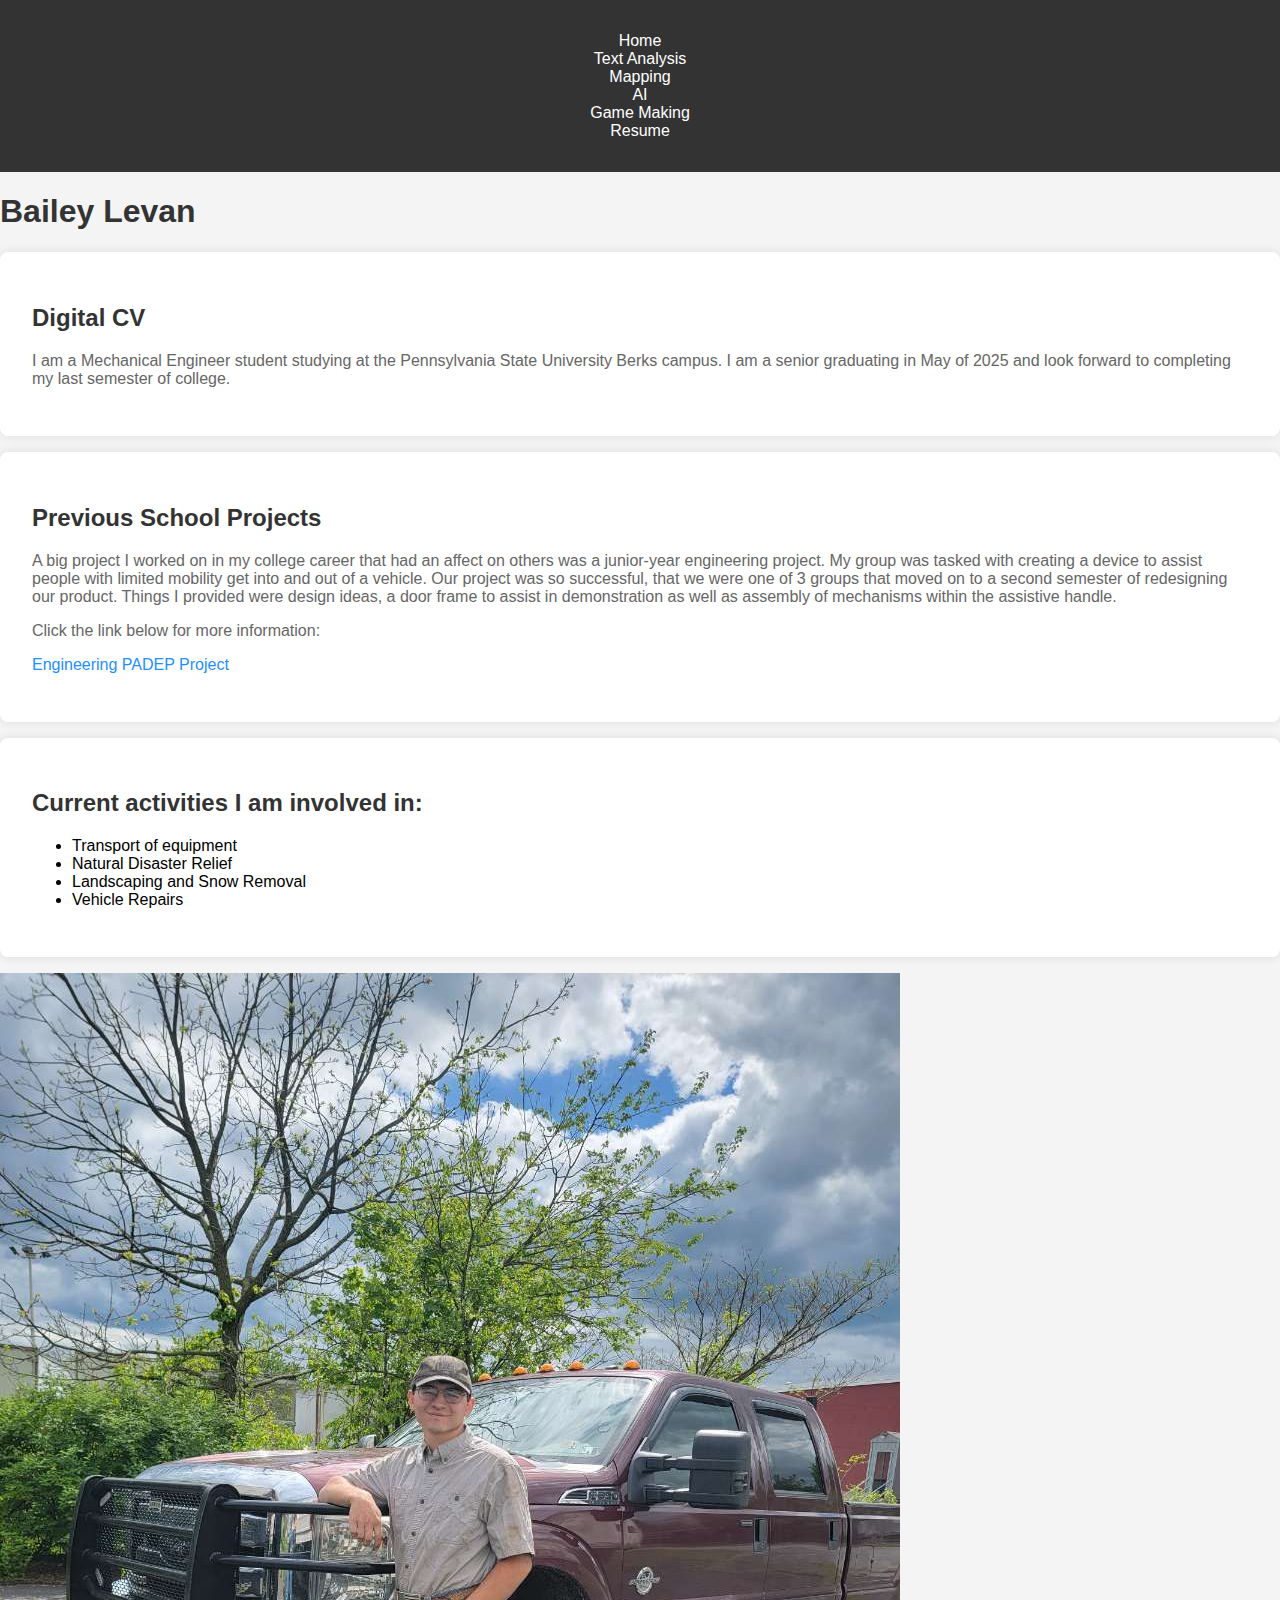
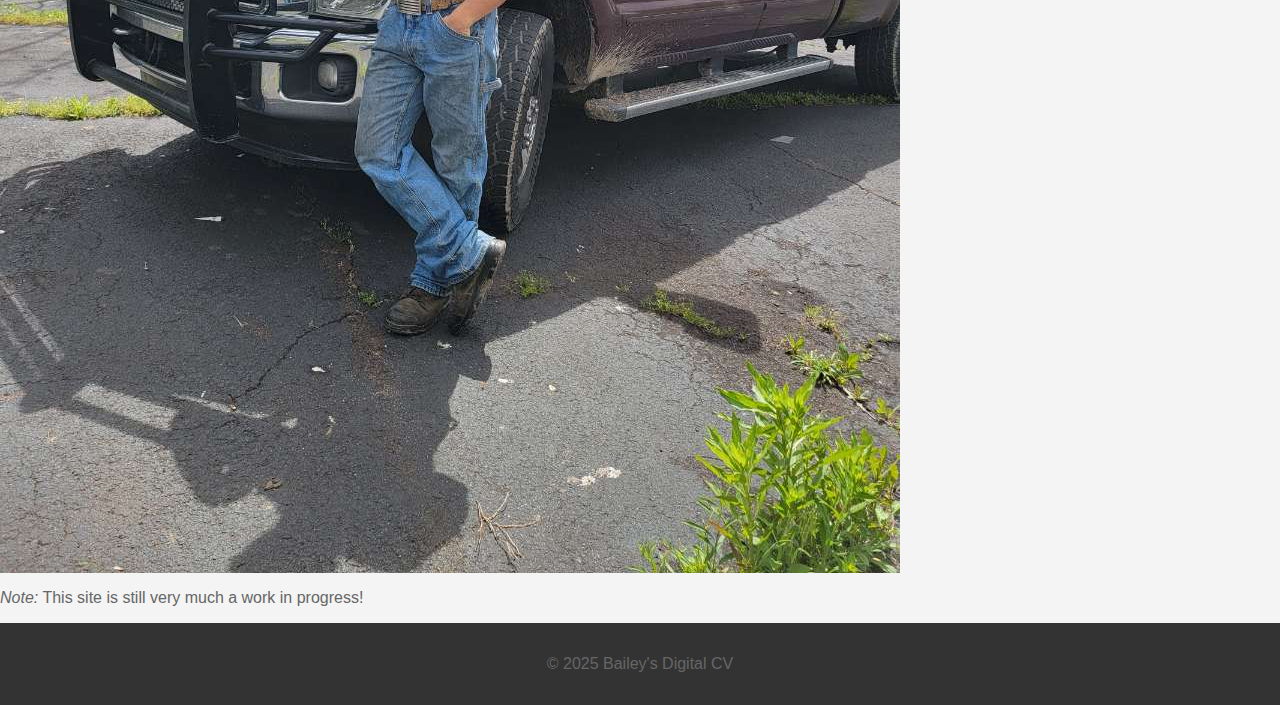
<file: index.html>
<HTML>
	<!DOCTYPE html>
<html lang="en">
<head>
    <meta charset="UTF-8">
    <meta name="viewport" content="width=device-width, initial-scale=1.0">
    <title>Bailey's Digital CV</title>
    <link rel="stylesheet" href="styling.css">
</head>
<body>
    <header>
        <nav>
            <ul class="nav">
                <li><a href="index.html">Home</a></li>
                <li><a href="Text Analysis.html">Text Analysis</a></li>
                <li><a href="Mapping.html">Mapping</a></li>
                <li><a href="AI.html">AI</a></li>
                <li><a href="Game Making.html">Game Making</a></li>
                <li><a href="Second.html">Resume</a></li>
            </ul>
        </nav>
    </header>
</body>
 
  <h1>Bailey Levan</h1>

    <section>
  <h2 class="centered">Digital CV</h2>
  <p> I am a Mechanical Engineer student studying at the Pennsylvania State University Berks campus. I am a senior graduating in May of 2025 and look forward to completing my last semester of college.</p>
  </section>

    
    <section>
    <h2>Previous School Projects</h2>
  <p>A big project I worked on in my college career that had an affect on others was a junior-year engineering project. My group was tasked with creating a device to assist people with limited mobility get into and out of a vehicle. Our project was so successful, that we were one of 3 groups that moved on to a second semester of redesigning our product. Things I provided were design ideas, a door frame to assist in demonstration as well as assembly of mechanisms within the assistive handle.</p>
  <p>Click the link below for more information:</p>
  <p><a href="https://www.wfmz.com/news/area/berks/psu-berks-students-create-adaptive-use-products-to-assist-people-with-mobility-issues/article_e67db27e-fcd2-11ee-b4fa-a335abd37e2b.html">Engineering PADEP Project</a></p>
    </section>

    
    <section>
        <h2> Current activities I am involved in:</h2>
    <ul>
            <li>Transport of equipment</li>
            <li>Natural Disaster Relief</li>
            <li>Landscaping and Snow Removal</li>
            <li>Vehicle Repairs</li>
        </ul>
    </section>

    
      <img src="Snapchat-1909602248.jpg">
  <p><em>Note:</em> This site is still very much a work in progress! </p>
    
    <footer>
        <p>&copy; 2025 Bailey's Digital CV</p>
    </footer>
</file>
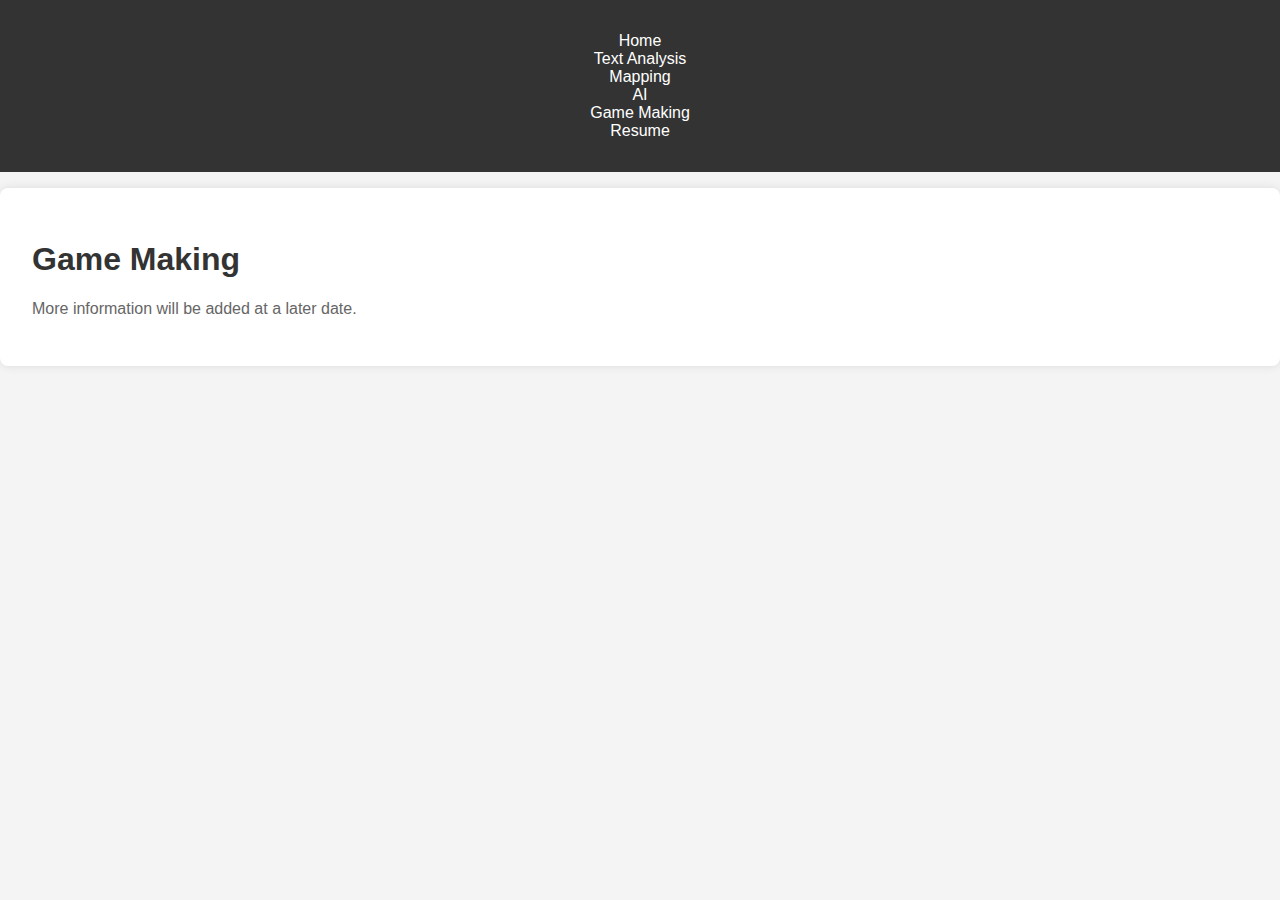
<file: Game Making.html>
<html>
  <head>
    <meta charset="UTF-8">
    <meta name="viewport" content="width=device-width, initial-scale=1.0">
    <title>Game Making</title>
    <link rel="stylesheet" href="styling.css">
</head>
<body>
    <header>
        <nav>
            <ul class="nav">
                <li><a href="index.html">Home</a></li>
                <li><a href="Text Analysis.html">Text Analysis</a></li>
                <li><a href="Mapping.html">Mapping</a></li>
                <li><a href="AI.html">AI</a></li>
                <li><a href="Game Making.html">Game Making</a></li>
                <li><a href="Second.html">Resume</a></li>
            </ul>
        </nav>
    </header>
</body>
<body>
  <section>
  <h1>Game Making</h1>
  <p>More information will be added at a later date.</p>
  </section>
</body>
</html>
</file>
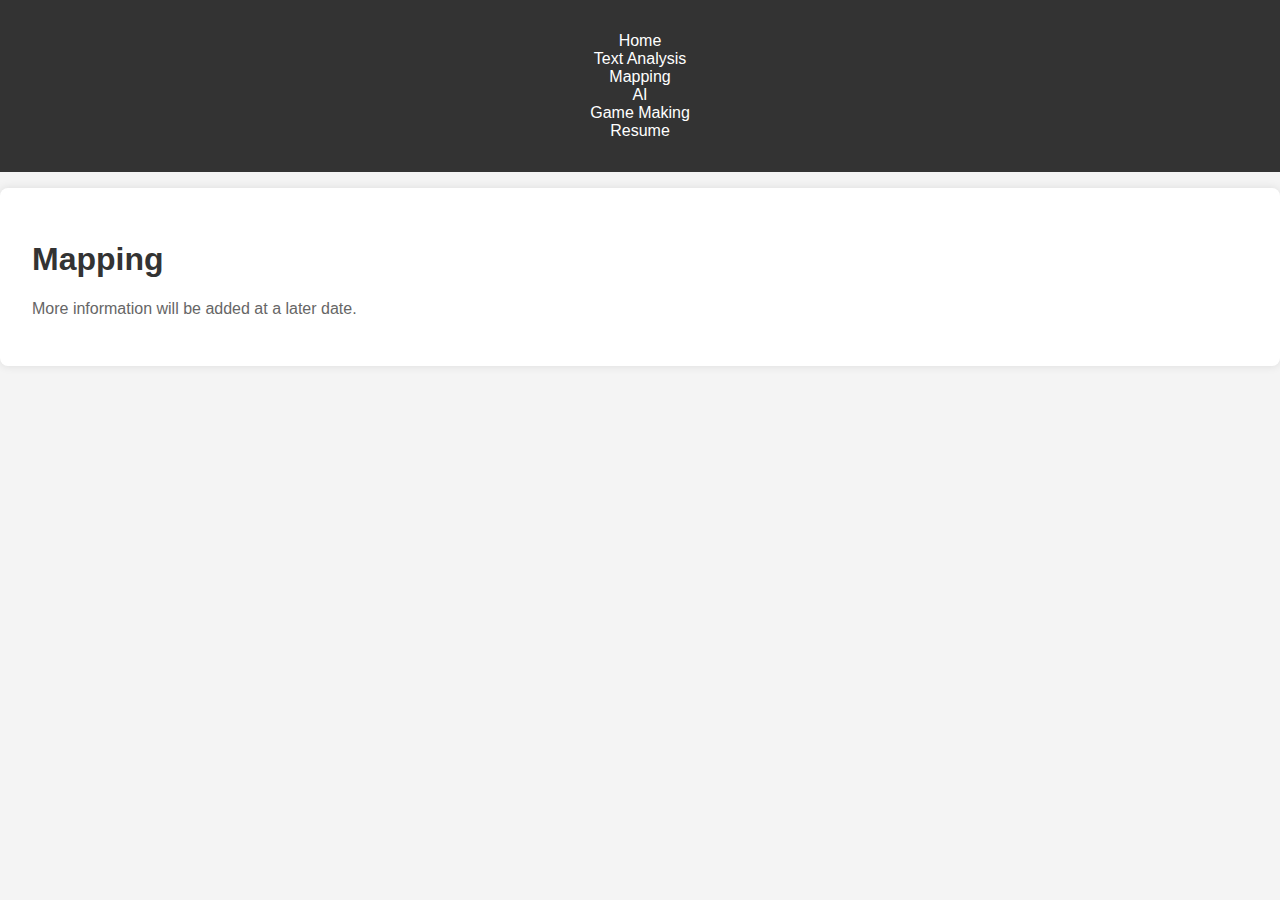
<file: Mapping.html>
<html>
  <head>
    <title>Mapping</title>
    <link rel="stylesheet" href="styling.css">
</head>
<body>
    <header>
        <nav>
            <ul class="nav">
                <li><a href="index.html">Home</a></li>
                <li><a href="Text Analysis.html">Text Analysis</a></li>
                <li><a href="Mapping.html">Mapping</a></li>
                <li><a href="AI.html">AI</a></li>
                <li><a href="Game Making.html">Game Making</a></li>
                <li><a href="Second.html">Resume</a></li>
            </ul>
        </nav>
    </header>
</body>
<body>
  <section>
    <h1> Mapping </h1>
  <p>More information will be added at a later date.</p>
    </section>
</body>
</html>
</file>
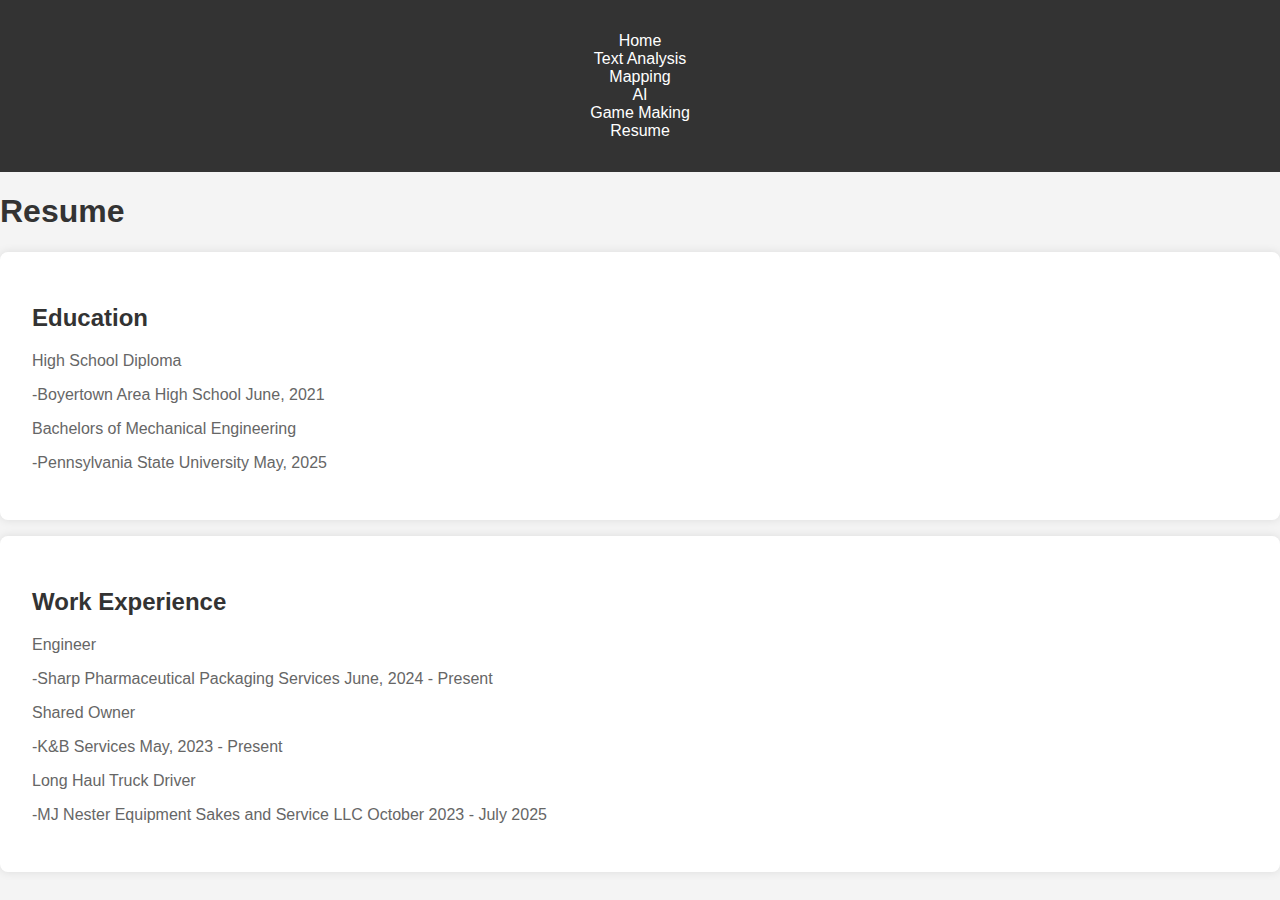
<file: Second.html>
<html>
  <head>
    <meta charset="UTF-8">
    <meta name="viewport" content="width=device-width, initial-scale=1.0">
    <title>Resume</title>
    <link rel="stylesheet" href="styling.css">
</head>
<body>
    <header>
        <nav>
            <ul class="nav">
                <li><a href="index.html">Home</a></li>
                <li><a href="Text Analysis.html">Text Analysis</a></li>
                <li><a href="Mapping.html">Mapping</a></li>
                <li><a href="AI.html">AI</a></li>
                <li><a href="Game Making.html">Game Making</a></li>
                <li><a href="Second.html">Resume</a></li>
            </ul>
        </nav>
    </header>
</body>
<body>
  <h1>Resume</h1>
   <ul class="nav">
     
    <section>
  <h2 class="centered">Education</h2>
      <p>High School Diploma</p>
      <p>-Boyertown Area High School June, 2021</p>
      <p>Bachelors of Mechanical Engineering</p>
      <p>-Pennsylvania State University May, 2025</p>
  </section>

    <section>
  <h2 class="centered">Work Experience</h2>
      <p>Engineer</p>
      <p>-Sharp Pharmaceutical Packaging Services June, 2024 - Present</p>
      <p>Shared Owner</p>
      <p>-K&B Services May, 2023 - Present</p>
      <p>Long Haul Truck Driver</p>
      <p>-MJ Nester Equipment Sakes and Service LLC October 2023 - July 2025</p>
  </section> 
     
  </ul>
</body>
</file>
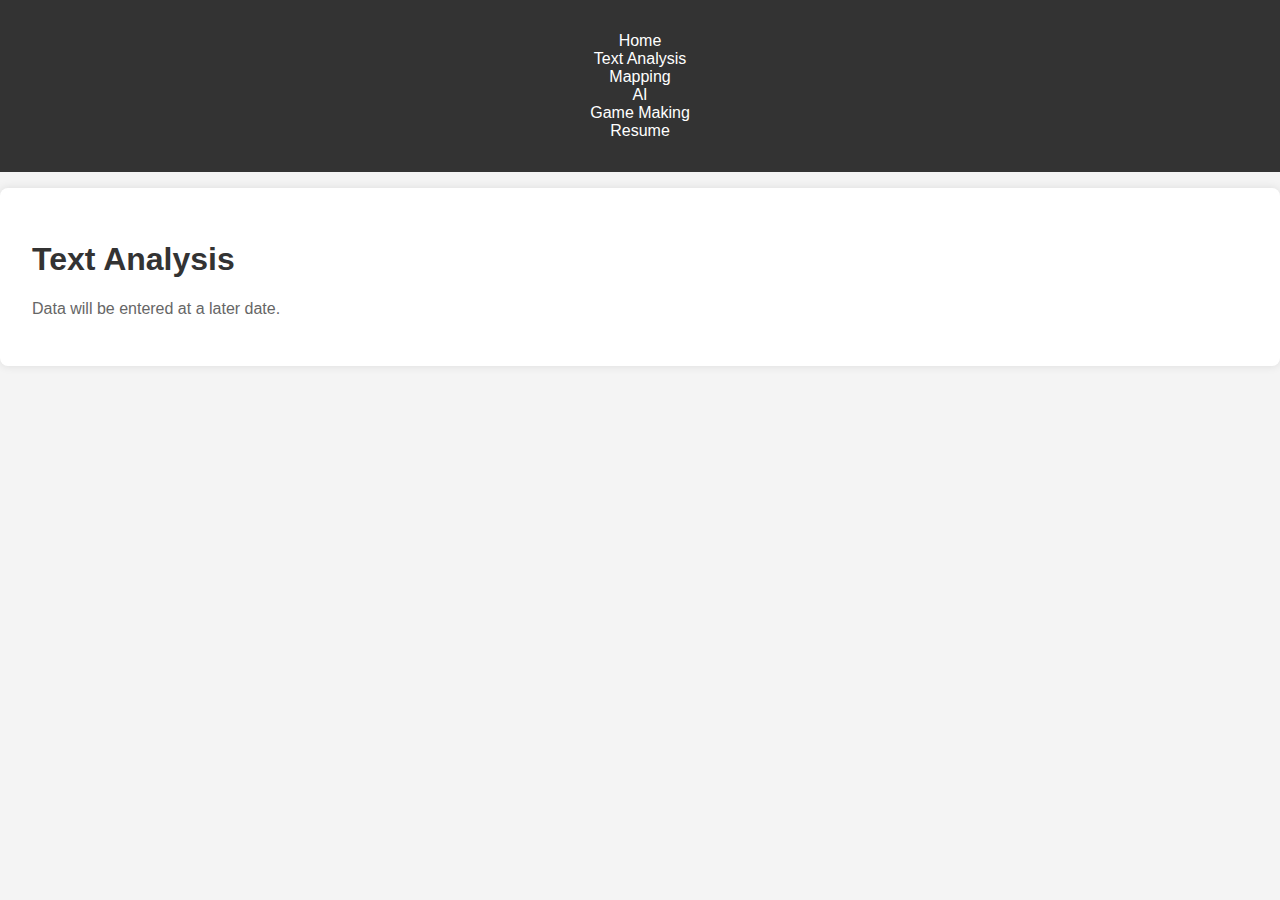
<file: Text Analysis.html>
<html>
  <head>
    <title>Text Analysis</title>
    <meta charset="utf-8">
    <link href="styling.css" rel="stylesheet" type="text/css">
  </head>
<body>
     <header>
        <nav>
            <ul class="nav">
                <li><a href="index.html">Home</a></li>
                <li><a href="Text Analysis.html">Text Analysis</a></li>
                <li><a href="Mapping.html">Mapping</a></li>
                <li><a href="AI.html">AI</a></li>
              <li><a href="Game Making.html">Game Making</a></li>
              <li><a href="Second.html">Resume</a></li>
            </ul>
        </nav>
    </header>
  <section>
  <h1>Text Analysis</h1>
  <p>Data will be entered at a later date.</p>
  </section>
</body>
  </html>
</file>
<file: styling.css>
body {
    font-family: Arial, sans-serif;
    margin: 0;
    padding: 0;
    background-color: #9caf88; /* Sage green */
}

h1, h2 {
    color: #333;
}

h3 {
	text-align:center;
	font-family: "Garamond", serif;
	font-size: 2em;
}


p {
    color: #666;
}

a {
    color: #1e90ff;
    text-decoration: none;
}
body {
    font-family: Arial, sans-serif;
    margin: 0;
    padding: 0;
    background-color: #f4f4f4;
}

header {
    background-color: #333;
    color: #fff;
    padding: 1em 0;
    text-align: center;
}

.nav {
    list-style: none;
    padding: 0;
}

li.nav a {
	font-family: "Garamond", serif;
	font-size: 1.5em;
	display: block;
  	color: white;
  	text-align: center;
  	padding: 14px 16px;
  	text-decoration: none;
}

.nav a {
    color: #fff;
    text-decoration: none;
}

section {
    padding: 2em;
    margin: 1em 0;
    background-color: #fff;
    border-radius: 8px;
    box-shadow: 0 0 10px rgba(0, 0, 0, 0.1);
}

footer {
    text-align: center;
    padding: 1em 0;
    background-color: #333;
    color: #fff;
}
</file>
